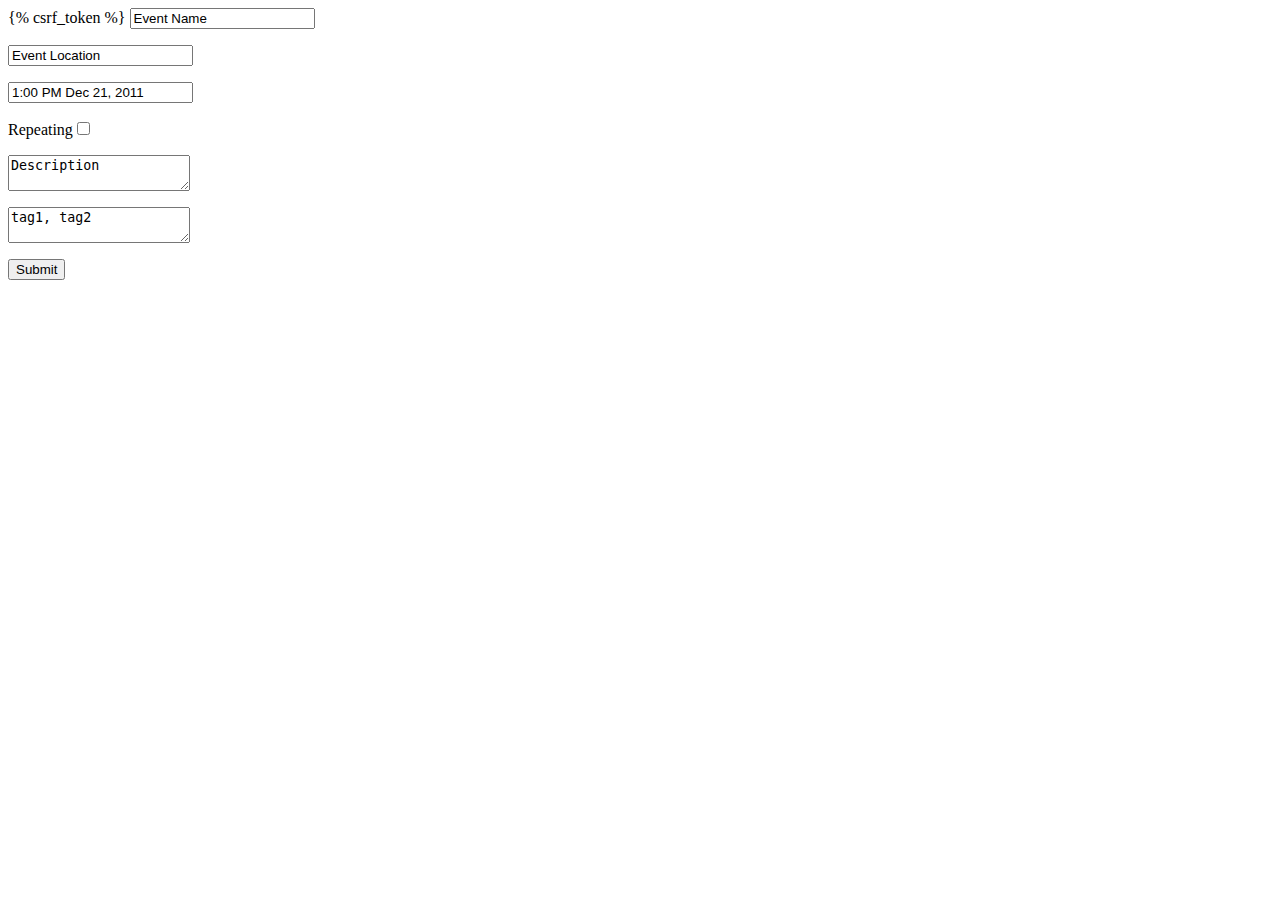
<file: mapper/templates/eventdetails.html>
<html>
	<form action="api/event/add" method="post">
					{% csrf_token %}
					<input type="text" name="name"value="Event Name" />
					<p />
					<input type="hidden" name="lat" value="1.1">
					<input type="hidden" name="long" value="1.1">
					
					<input type="text" name="address" value="Event Location"/>
					<p />
					<input type="text" name="time" value="1:00 PM Dec 21, 2011" />
					<p />
					Repeating<input type="checkbox" name="repeat" />
					<p />
					<textarea name="description" >Description</textarea>
					<p />
					<textarea name="tags">tag1, tag2</textarea>
					<p />
					<input type="Submit" />
			
	</form>
</html>
</file>
